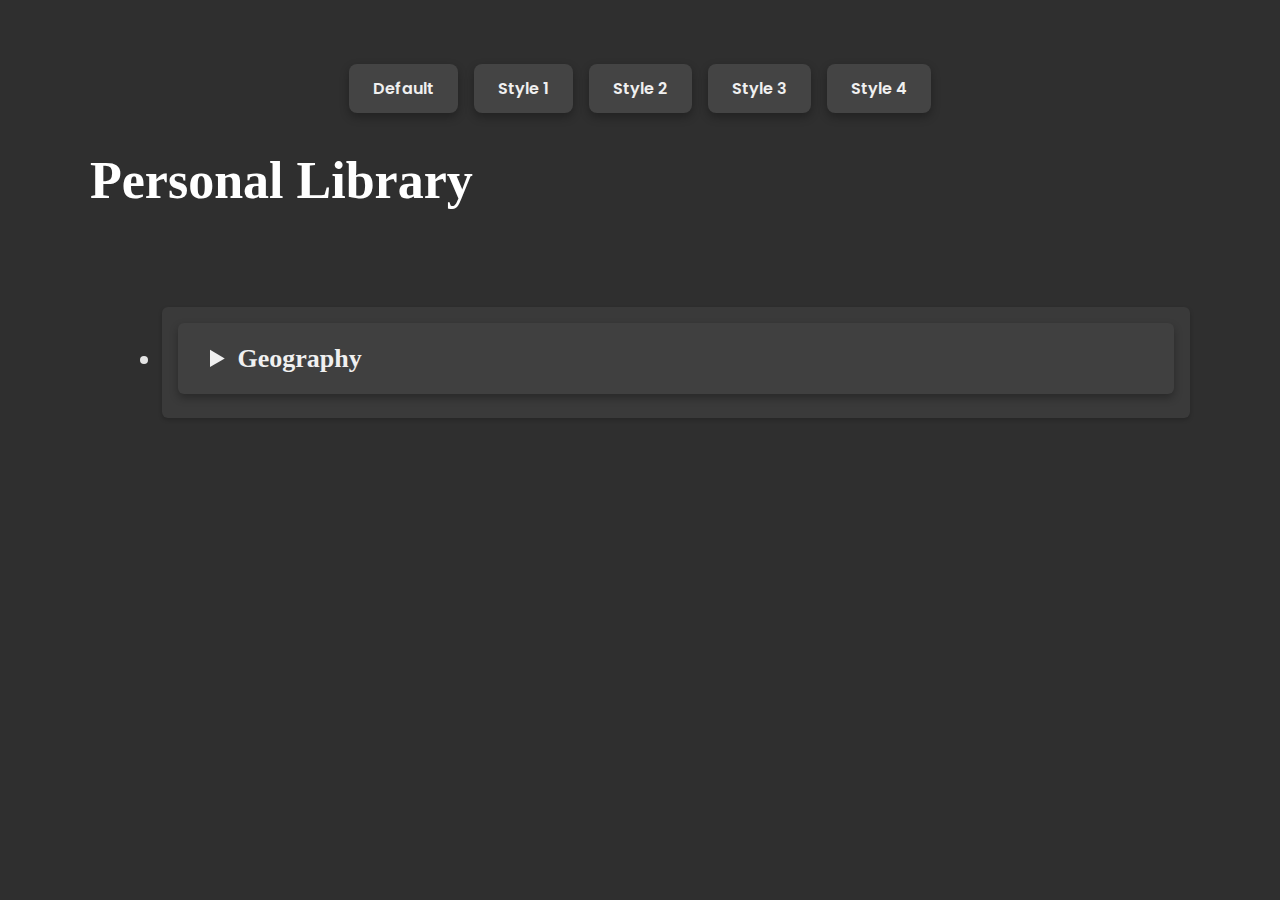
<file: index.html>
<html>

<head>
    <meta http-equiv="Content-Type" content="text/html; charset=utf-8" />
    <title>CHAPTER 7 Pages of the Earth’s Past: Sedimentary Rocks</title>
    <link id="stylesheet" rel="stylesheet" href="Styles/mystyle.css">
    <style>
        /* Style Switcher Buttons */
        .style-buttons {
          display: flex;
          gap: 1rem;
          justify-content: center;
          flex-wrap: wrap;
          margin-bottom: 2rem;
        }
    
        .style-buttons button {
          padding: 0.75rem 1.5rem;
          font-size: 1rem;
          font-family: 'Poppins', sans-serif;
          font-weight: 600;
          background-color: #444;
          color: #f0f0f0;
          border: none;
          border-radius: 8px;
          cursor: pointer;
          box-shadow: 0 4px 10px rgba(0,0,0,0.3);
          transition: background-color 0.3s ease, transform 0.2s ease;
        }
    
        .style-buttons button:hover {
          background-color: #666;
          transform: translateY(-2px);
        }
    
        .style-buttons button:active {
          transform: scale(0.98);
          background-color: #333;
        }
    </style>




</head>

<body>

    <!-- Buttons to switch styles -->
    <div class="style-buttons" style="margin-bottom: 20px;">
        <button onclick="changeStyle('Styles/mystyle.css')">Default</button>
        <button onclick="changeStyle('Styles/style1.css')">Style 1</button>
        <button onclick="changeStyle('Styles/style2.css')">Style 2</button>
        <button onclick="changeStyle('Styles/style3.css')">Style 3</button>
        <button onclick="changeStyle('Styles/style4.css')">Style 4</button>
    </div>





	<article id="1e3971fe-bd2f-804a-bd2d-fe71994a18d3" class="page sans"><header><h1 class="page-title">Personal Library</h1><p class="page-description"></p></header><div class="page-body"><p id="1e3971fe-bd2f-808e-a820-dcc7d5ac8bbc" class="">
</p><ul id="1e3971fe-bd2f-806d-9e3d-f90d3e19e6b3" class="toggle"><li><details close=""><summary>Geography</summary><figure id="1e3971fe-bd2f-80dd-baa9-d637013b6ee8" class="link-to-page"><a href="Portrait of a Planet/Portrait of a Planet.html">Portrait of a Planet</a></figure><p id="1e3971fe-bd2f-80e8-83f4-d4f85512fd59" class="">
</p></details></li></ul></div></article><span class="sans" style="font-size:14px;padding-top:2em"></span>







    <script>
        function changeStyle(style) {
          const stylesheet = document.getElementById("stylesheet");
          if (stylesheet) {
            console.log("Switching to:", style); // debug
            stylesheet.href = style;
          } else {
            console.error("Stylesheet link not found");
          }
        }
    </script>





</body>

</html>
</file>
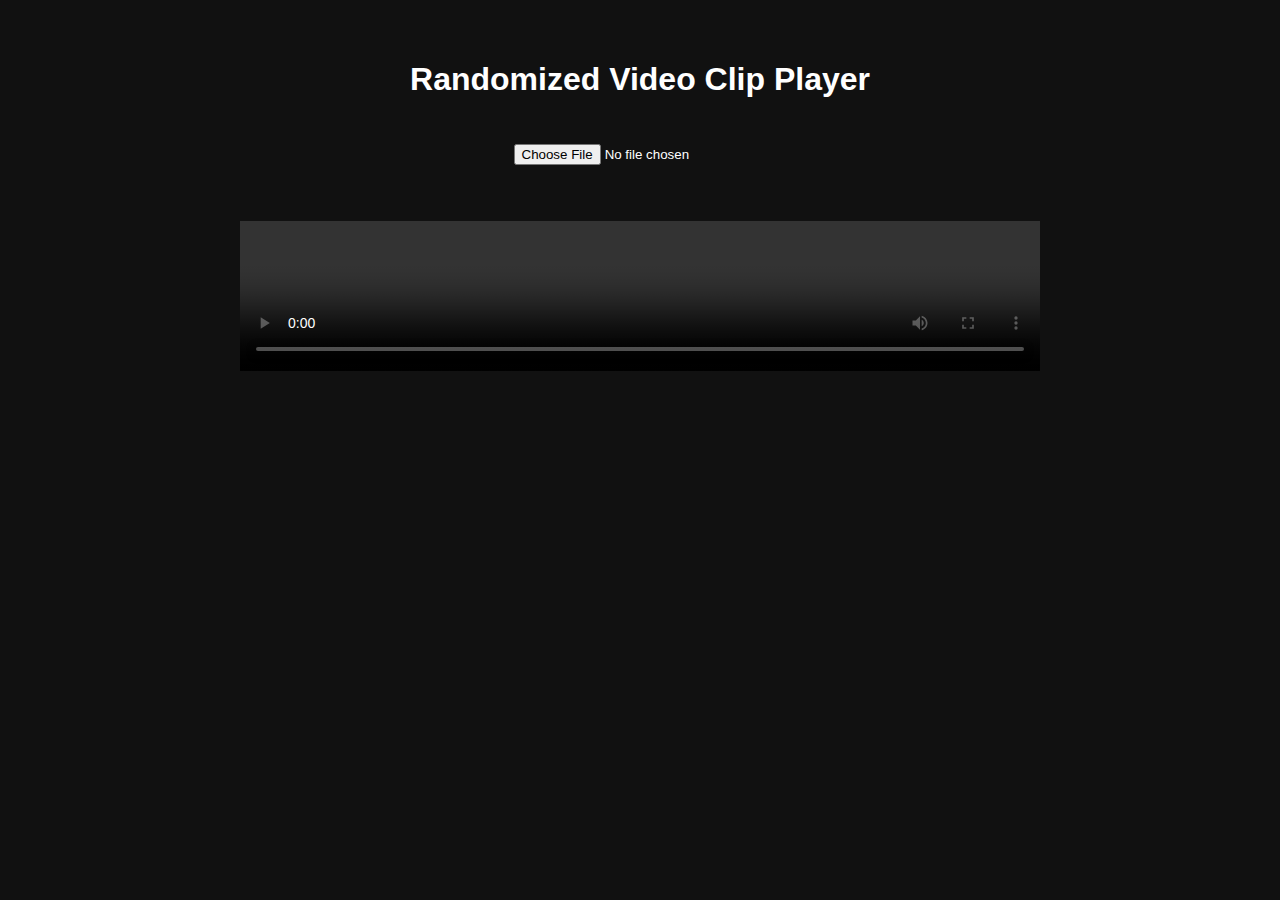
<file: Video.html>
<!DOCTYPE html>
<html lang="en">
<head>
  <meta charset="UTF-8">
  <title>Randomized Video Clip Player</title>
  <style>
    body { font-family: Arial, sans-serif; background: #111; color: #fff; text-align: center; padding: 2rem; }
    video { width: 80%; max-width: 800px; margin-top: 2rem; }
    input[type="file"] { margin: 1rem; padding: 0.5rem; }
  </style>
</head>
<body>
  <h1>Randomized Video Clip Player</h1>

  <input type="file" id="fileInput" accept=".txt"><br>
  <div id="clipInfo"></div>
  <video id="videoPlayer" controls autoplay></video>

  <script>
    let clips = [];
    let currentClipIndex = 0;

    const fileInput = document.getElementById('fileInput');
    const video = document.getElementById('videoPlayer');
    const clipInfo = document.getElementById('clipInfo');

    // Shuffle function (Fisher–Yates)
    function shuffle(array) {
      for (let i = array.length - 1; i > 0; i--) {
        const j = Math.floor(Math.random() * (i + 1));
        [array[i], array[j]] = [array[j], array[i]];
      }
      return array;
    }

    function loadClip(index) {
      if (index >= clips.length) {
        clipInfo.textContent = "All clips finished!";
        return;
      }

      const clip = clips[index];
      clipInfo.textContent = `Playing Clip ${index + 1}/${clips.length}: ${clip.start}s → ${clip.stop}s`;

      video.src = clip.url;

      video.onloadedmetadata = () => {
        video.currentTime = clip.start;
        video.play();
      };

      const timeUpdateHandler = () => {
        if (video.currentTime >= clip.stop) {
          video.pause();
          video.removeEventListener('timeupdate', timeUpdateHandler);
          currentClipIndex++;
          setTimeout(() => loadClip(currentClipIndex), 1000); // 1s delay before next
        }
      };

      video.removeEventListener('timeupdate', timeUpdateHandler);
      video.addEventListener('timeupdate', timeUpdateHandler);
    }

    fileInput.addEventListener('change', (e) => {
      const file = e.target.files[0];
      if (!file) return;

      const reader = new FileReader();
      reader.onload = function(event) {
        const lines = event.target.result.split('\n').filter(Boolean);
        clips = lines.map(line => {
          const [start, stop, ...urlParts] = line.trim().split(/\s+/);
          return {
            start: parseFloat(start),
            stop: parseFloat(stop),
            url: urlParts.join(' ')
          };
        });

        shuffle(clips); // randomize
        currentClipIndex = 0;
        loadClip(currentClipIndex); // start first one
      };

      reader.readAsText(file);
    });
  </script>
</body>
</html>
</file>
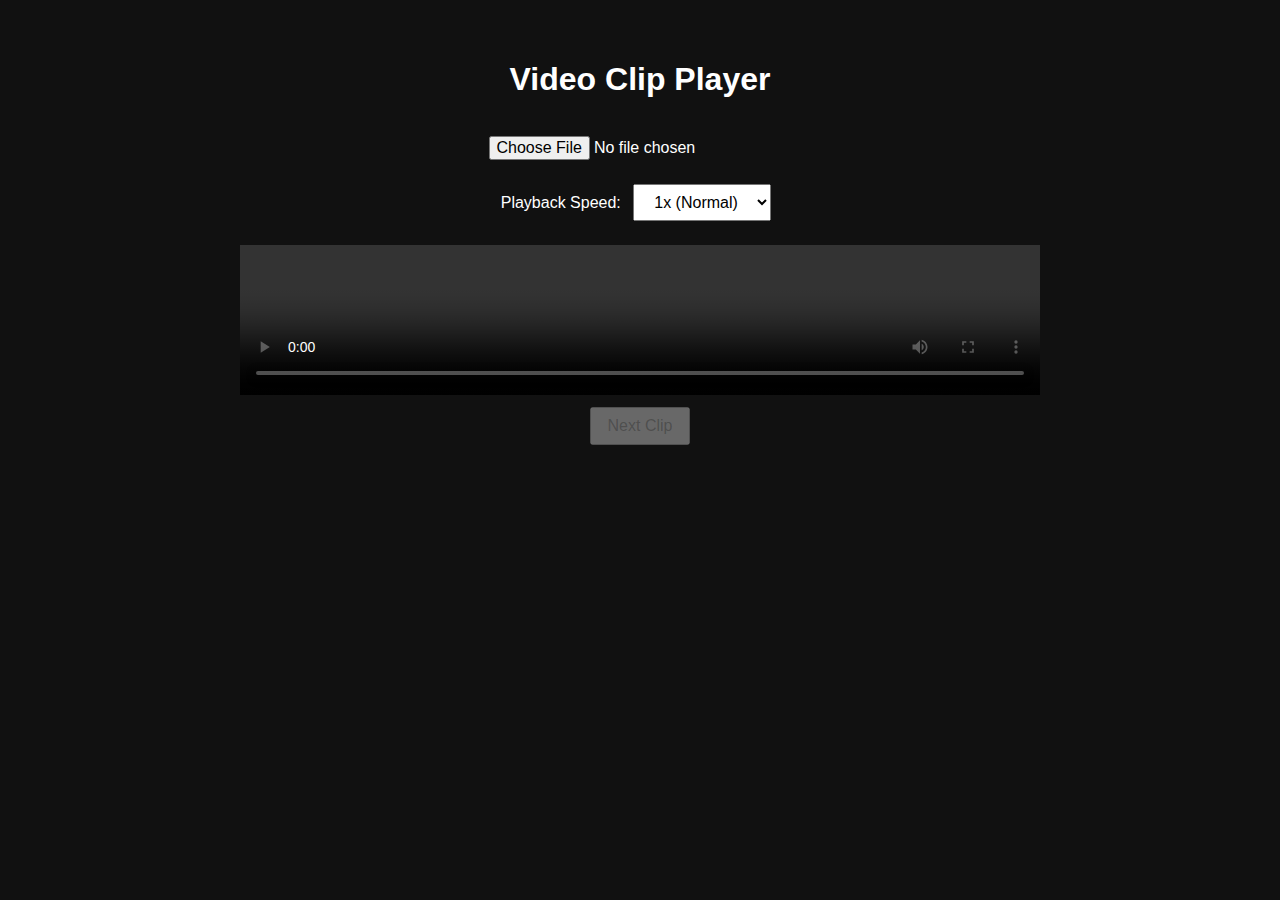
<file: Video/Video.html>
<!DOCTYPE html>
<html lang="en">
<head>
  <meta charset="UTF-8">
  <title>Video Clip Player with Speed and Next</title>
  <style>
    body { font-family: Arial, sans-serif; background: #111; color: #fff; text-align: center; padding: 2rem; }
    video { width: 80%; max-width: 800px; margin-top: 1rem; }
    input, button, select { margin: 0.5rem; padding: 0.5rem 1rem; font-size: 1rem; }
    #clipInfo { margin-top: 1rem; font-weight: bold; }
  </style>
</head>
<body>
  <h1>Video Clip Player</h1>

  <input type="file" id="fileInput" accept=".txt"><br>

  <label for="speedSelect">Playback Speed:</label>
  <select id="speedSelect">
    <option value="0.25">0.25x</option>
    <option value="0.30">0.30x</option>
    <option value="0.5">0.5x</option>
    <option value="1" selected>1x (Normal)</option>
  </select><br>

  <video id="videoPlayer" controls autoplay></video><br>
  <button id="nextButton" disabled>Next Clip</button>

  <div id="clipInfo"></div>

  <script>
    let clips = [];
    let currentClipIndex = 0;

    const fileInput = document.getElementById('fileInput');
    const video = document.getElementById('videoPlayer');
    const nextButton = document.getElementById('nextButton');
    const speedSelect = document.getElementById('speedSelect');
    const clipInfo = document.getElementById('clipInfo');

    function shuffle(array) {
      for (let i = array.length - 1; i > 0; i--) {
        const j = Math.floor(Math.random() * (i + 1));
        [array[i], array[j]] = [array[j], array[i]];
      }
      return array;
    }

    function applyPlaybackSpeed() {
      const speed = parseFloat(speedSelect.value);
      video.playbackRate = speed;
    }

    function loadClip(index) {
      if (index >= clips.length) {
        clipInfo.textContent = "✅ All clips finished!";
        video.src = "";
        nextButton.disabled = true;
        return;
      }

      const clip = clips[index];
      clipInfo.textContent = `▶️ Clip ${index + 1}/${clips.length}: ${clip.start}s → ${clip.stop}s`;
      video.src = clip.url;

      video.onloadedmetadata = () => {
        video.currentTime = clip.start;
        applyPlaybackSpeed(); // set speed when metadata is loaded
        video.play();
      };

      const stopTime = clip.stop;
      const timeUpdateHandler = () => {
        if (video.currentTime >= stopTime) {
          video.pause();
          video.removeEventListener('timeupdate', timeUpdateHandler);
          currentClipIndex++;
          setTimeout(() => loadClip(currentClipIndex), 1000);
        }
      };

      video.removeEventListener('timeupdate', timeUpdateHandler);
      video.addEventListener('timeupdate', timeUpdateHandler);
      nextButton.disabled = false;
    }

    nextButton.addEventListener('click', () => {
      video.pause();
      currentClipIndex++;
      loadClip(currentClipIndex);
    });

    speedSelect.addEventListener('change', () => {
      applyPlaybackSpeed();
    });

    fileInput.addEventListener('change', (e) => {
      const file = e.target.files[0];
      if (!file) return;

      const reader = new FileReader();
      reader.onload = function(event) {
        const lines = event.target.result.split('\n').filter(Boolean);
        clips = lines.map(line => {
          const [start, stop, ...urlParts] = line.trim().split(/\s+/);
          return {
            start: parseFloat(start),
            stop: parseFloat(stop),
            url: urlParts.join(' ')
          };
        });

        shuffle(clips);
        currentClipIndex = 0;
        loadClip(currentClipIndex);
      };

      reader.readAsText(file);
    });
  </script>
</body>
</html>
</file>
<file: Styles/mystyle.css>
@import url('https://fonts.googleapis.com/css2?family=Poppins&display=swap');

/* Base styles */
body {
    font-family: 'Times New Roman', serif;
    font-size: 26px;
    line-height: 1.5;
    max-width: 1100px;
    margin: 2rem auto;
    padding: 2rem;
    color: #e4e4e4;
    background-color: #2f2f2f;
}

/* Headings */
h1, h2, h3, h4, h5, h6 {
    font-family: 'Times New Roman', serif;
    line-height: 1.4;
    margin-top: 2rem;
    margin-bottom: 1rem;
    color: #ffffff;
}

/* Paragraphs */
p {
    margin: 1.2rem 0;
    text-align: justify;
    padding: 0.5rem 2rem;
}

/* Lists */
ul, ol {
    margin: 1rem 0 1rem 2rem;
}

/* Links */
a {
    color: #9ecbff;
    text-decoration: none;
}
a:hover {
    text-decoration: underline;
}

/* Images */
img {
    max-width: 100%;
    height: auto;
    display: block;
    margin: 1rem auto;
    border-radius: 6px;
}

/* Blockquotes */
blockquote {
    font-style: italic;
    margin: 1.5rem;
    padding-left: 1rem;
    border-left: 3px solid #666;
    color: #ccc;
}

/* Code */
pre, code {
    font-family: monospace;
    background: #3b3b3b;
    color: #f8f8f8;
    padding: 0.3em 0.5em;
    border-radius: 5px;
}

/* Details + Summary */
details {
    background: #3a3a3a;
    border-radius: 6px;
    padding: 1rem;
    margin: 1.2rem 0;
    box-shadow: 0 2px 4px rgba(0,0,0,0.2);
}
summary {
    font-family: 'Times New Roman', serif;
    font-weight: bold;
    cursor: pointer;
    color: #f0f0f0;
    margin-bottom: 0.5rem;
    padding: 1rem 2rem;
    background: #404040;
    border-radius: 6px;
    box-shadow: 0 4px 8px rgba(0,0,0,0.3);
    transition: background 0.3s ease, box-shadow 0.3s ease;
    text-align: left;
}
summary:hover {
    background: #4a4a4a;
    box-shadow: 0 6px 12px rgba(0,0,0,0.4);
}
details[open] summary {
    margin-bottom: 0.8rem;
}

/* Custom summary arrow */
summary::-webkit-details-marker {
    display: none;
}
/* summary::before {
    content: "▶";
    display: inline-block;
    margin-right: 0.5em;
    transition: transform 0.3s ease;
}
details[open] summary::before {
    transform: rotate(90deg);
} */

/* Print styles */
@media print {
    body {
        background: white;
        color: black;
    }
    a::after {
        content: " (" attr(href) ")";
    }




    /* Floating Button */
    .floating-button {
      position: fixed;
      bottom: 20px;
      right: 20px;
      background-color: #007bff;
      color: #fff;
      padding: 12px 16px;
      border-radius: 50%;
      cursor: pointer;
      font-size: 20px;
      z-index: 1000;
      box-shadow: 0 4px 6px rgba(0, 0, 0, 0.1);
    }

    /* Font Size Control Panel */
    .font-size-panel {
      position: fixed;
      bottom: 80px;
      right: 20px;
      background-color: #f8f8f8;
      border: 1px solid #ccc;
      padding: 15px 20px;
      border-radius: 12px;
      box-shadow: 0 4px 15px rgba(0, 0, 0, 0.1);
      display: none;
      z-index: 1000;
      width: 250px;
    }

    .font-size-panel label {
      display: block;
      margin-bottom: 8px;
      font-weight: bold;
    }

    .font-size-panel input[type="range"] {
      width: 100%;
    }

    .font-size-panel .button-group {
      margin-top: 10px;
      display: flex;
      flex-wrap: wrap;
      gap: 5px;
    }

    .font-size-panel .button-group button {
      flex: 1;
      padding: 6px;
      border: none;
      border-radius: 6px;
      background-color: #444;
      color: white;
      cursor: pointer;
      transition: background-color 0.2s;
    }

    .font-size-panel .button-group button:hover {
      background-color: #666;
    }


    /* Modal Container */
.modal {
  display: none; 
  position: fixed; 
  z-index: 1000; 
  padding-top: 60px; 
  left: 0;
  top: 0;
  width: 100%; 
  height: 100%; 
  overflow: auto; 
  background-color: rgba(0,0,0,0.8); 
}

/* Modal Content (Image) */
.modal-content {
  margin: auto;
  display: block;
  max-width: 80%;
  max-height: 80%;
}

/* Caption Text */
#caption {
  margin: auto;
  display: block;
  text-align: center;
  color: #ccc;
  padding: 10px 0;
}

/* Close Button */
.close {
  position: absolute;
  top: 30px;
  right: 35px;
  color: #f1f1f1;
  font-size: 40px;
  font-weight: bold;
  cursor: pointer;
}

}
</file>
